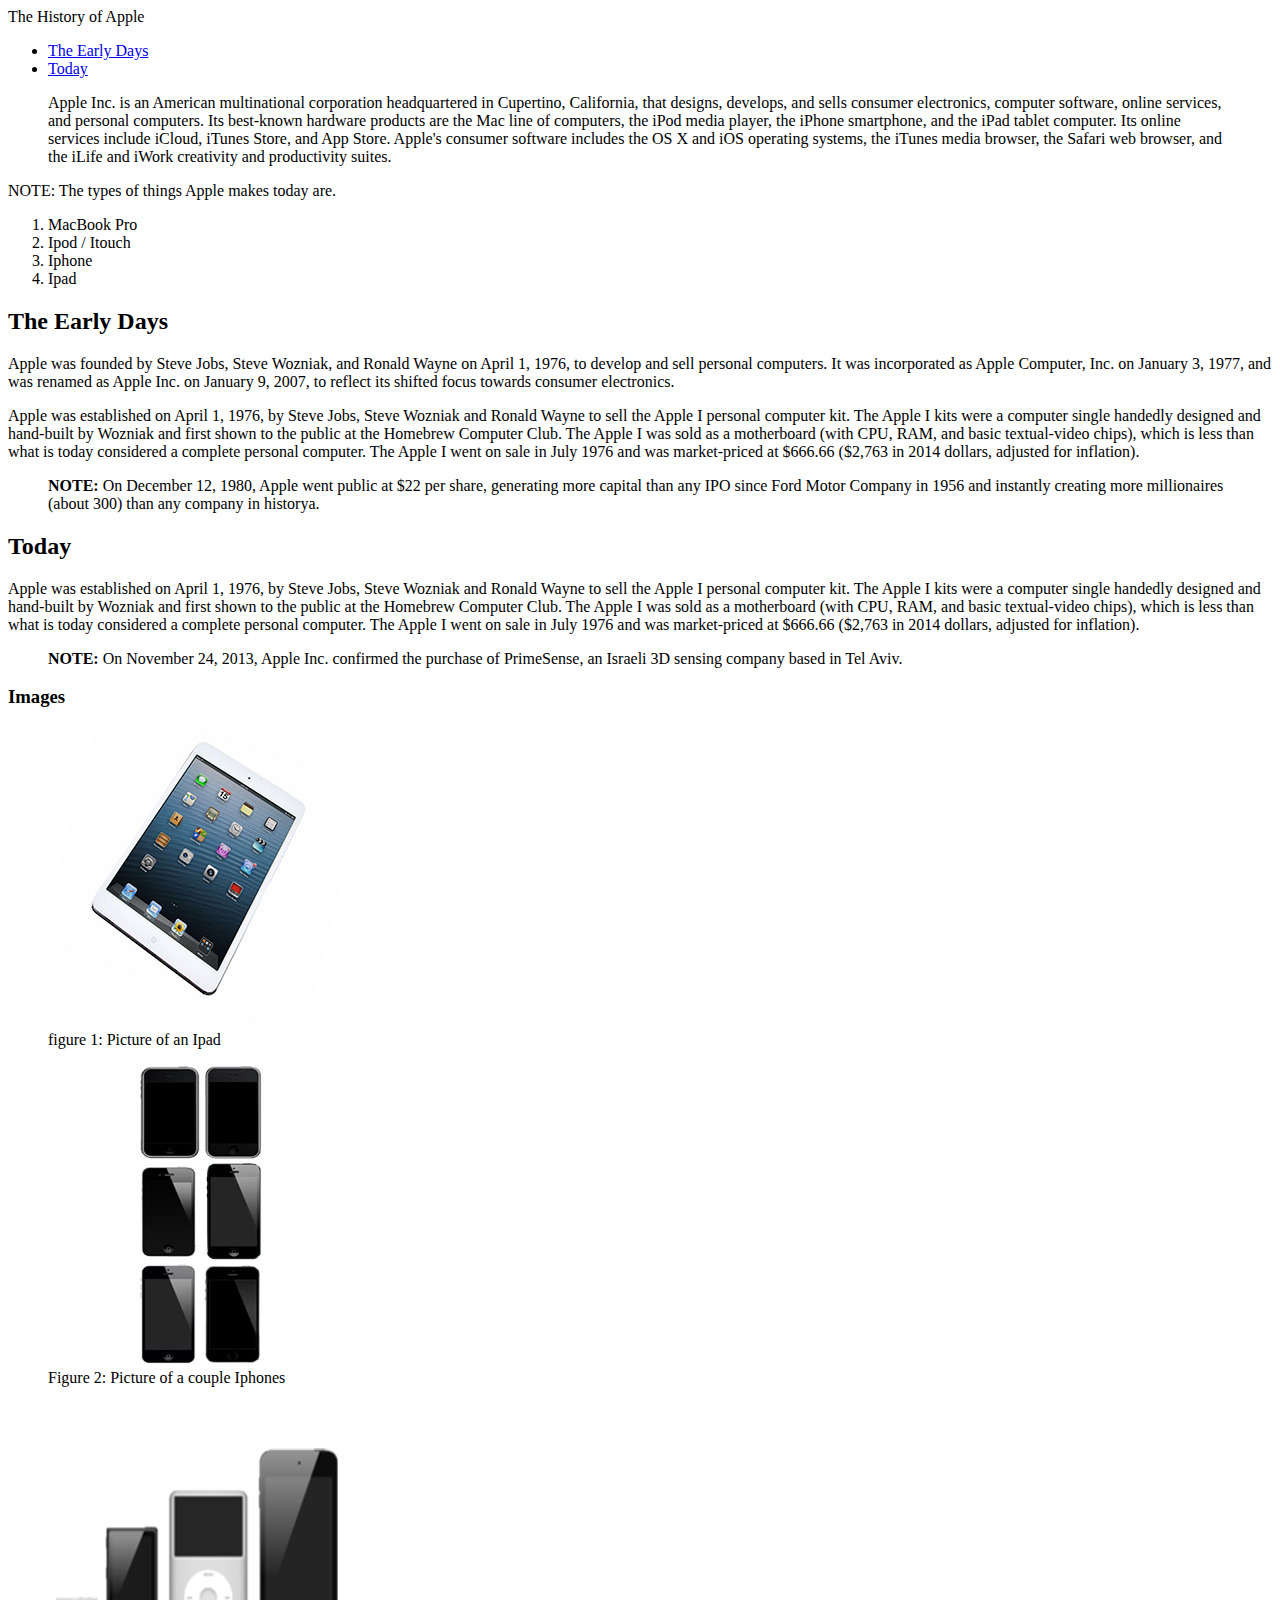
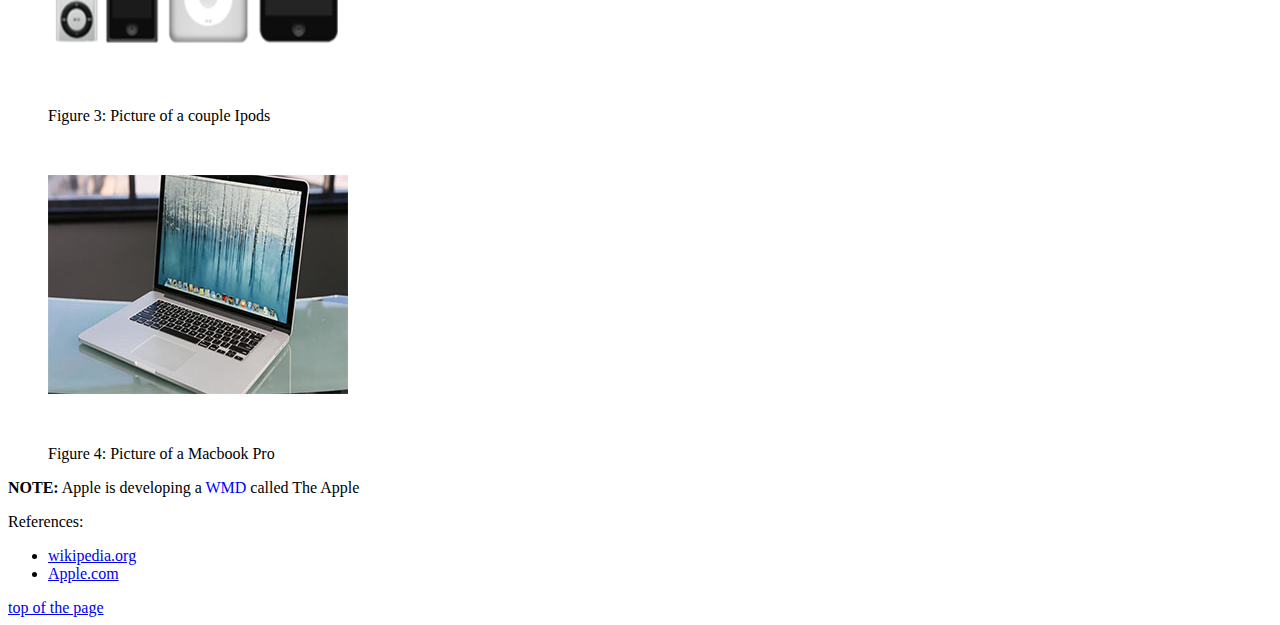
<file: Garza_Alexander_Project_1/Index.html>
<!DOCTYPE html>
	<html lang="en">

	<head>
    <meta charset="UTF-8" /> 
    <title>history of apple</title>
    <link href="css/styles.css
</head>

<body>
	<h1 id="top"> The History of Apple </h1>
	
		<ul>
			<li> <a href="#Early">The Early Days</a> </li>
			<li> <a href="#Today">Today	</a> </li>	 
		</ul>
		
			<blockquote cite= "http://en.wikipedia.org/wiki/Apple_Inc."> Apple Inc. is an American multinational corporation headquartered in Cupertino, California, that designs, develops, and sells consumer electronics, computer software, online services, and personal computers. Its best-known hardware products are the Mac line of computers, the iPod media player, the iPhone smartphone, and the iPad tablet computer. Its online services include iCloud, iTunes Store, and App Store. Apple's consumer software includes the OS X and iOS operating systems, the iTunes media browser, the Safari web browser, and the iLife and iWork creativity and productivity suites.
			</blockquote>
			<p> NOTE: The types of things Apple makes today are. </p>
			
		<ol>
		
			<li id= "macBook"> MacBook Pro </li>
			<li id= "Ipod"> Ipod / Itouch </li>
			<li id= "Iphone"> Iphone </li>
			<li id= "Ipad"> Ipad </li>
			
		</ol>
		
	<h2 id="Early"> The Early Days </h2>

		<p> Apple was founded by Steve Jobs, Steve Wozniak, and Ronald Wayne on April 1, 1976, to develop and sell personal computers. It was incorporated as Apple Computer, Inc. on January 3, 1977, and was renamed as Apple Inc. on January 9, 2007, to reflect its shifted focus towards consumer electronics.</p>
	
		<p> Apple was established on April 1, 1976, by Steve Jobs, Steve Wozniak and Ronald Wayne to sell the Apple I personal computer kit. The Apple I kits were a computer single handedly designed and hand-built by Wozniak and first shown to the public at the Homebrew Computer Club. The Apple I was sold as a motherboard (with CPU, RAM, and basic textual-video chips), which is less than what is today considered a complete personal computer. The Apple I went on sale in July 1976 and was market-priced at $666.66 ($2,763 in 2014 dollars, adjusted for inflation).</p>
	
		<blockquote cite= "http://en.wikipedia.org/wiki/Apple_Inc."><strong>NOTE:</strong> On December 12, 1980, Apple went public at $22 per share, generating more capital than any IPO since Ford Motor Company in 1956 and instantly creating more millionaires (about 300) than any company in historya.</blockquote>
	
	<h2 id="Today" > Today </h2>

		<p> Apple was established on April 1, 1976, by Steve Jobs, Steve Wozniak and Ronald Wayne to sell the Apple I personal computer kit. The Apple I kits were a computer single handedly designed and hand-built by Wozniak and first shown to the public at the Homebrew Computer Club. The Apple I was sold as a motherboard (with CPU, RAM, and basic textual-video chips), which is less than what is today considered a complete personal computer. The Apple I went on sale in July 1976 and was market-priced at $666.66 ($2,763 in 2014 dollars, adjusted for inflation).</p>
		
		<blockquote cite= "http://en.wikipedia.org/wiki/Apple_Inc."> <strong>NOTE:</strong> On November 24, 2013, Apple Inc. confirmed the purchase of PrimeSense, an Israeli 3D sensing company based in Tel Aviv.</blockquote>

	<h3> Images </h3>
	
		<figure>
			<img src="Images/Ipad.jpg" alt="some_text" />
		<figcaption> figure 1: Picture of an Ipad </figcaption>
		</figure>

		<figure>
			<a href= "Images/Iphone.png"> <img src="Images/Iphone.png" alt="some_text" /> </a>
		<figcaption> Figure 2: Picture of a couple Iphones</figcaption>
		</figure>

		<figure>
			<a href="Images/Ipod.png" > <img src="Images/Ipod.png" alt="some_text" /></a>
		<figcaption> Figure 3: Picture of a couple Ipods </figcaption>
		</figure>

		<figure>
			<a href="Images/Macbook.jpg" > <img src="Images/Macbook.jpg" alt="some_text" /></a>
		<figcaption> Figure 4: Picture of a Macbook Pro </figcaption>
		</figure>
		
			<p>
				<strong>NOTE:</strong> Apple is developing a <span style="color:blue;" title="Weapon of mass destruction">WMD</span> called The Apple
			</p>

	<p>References:<p>	
	
		<ul>
			
			<li><a href="http://en.wikipedia.org/wiki/Apple_Inc."><span title= "wikipedia">wikipedia.org</span></a></li>
			<li><a href="http://apple.com"><span title= "Apples main website">Apple.com</span></a></li>
			
			
		</ul>
			<a href="#top">top of the page</a>
</body>	
</html>
</file>
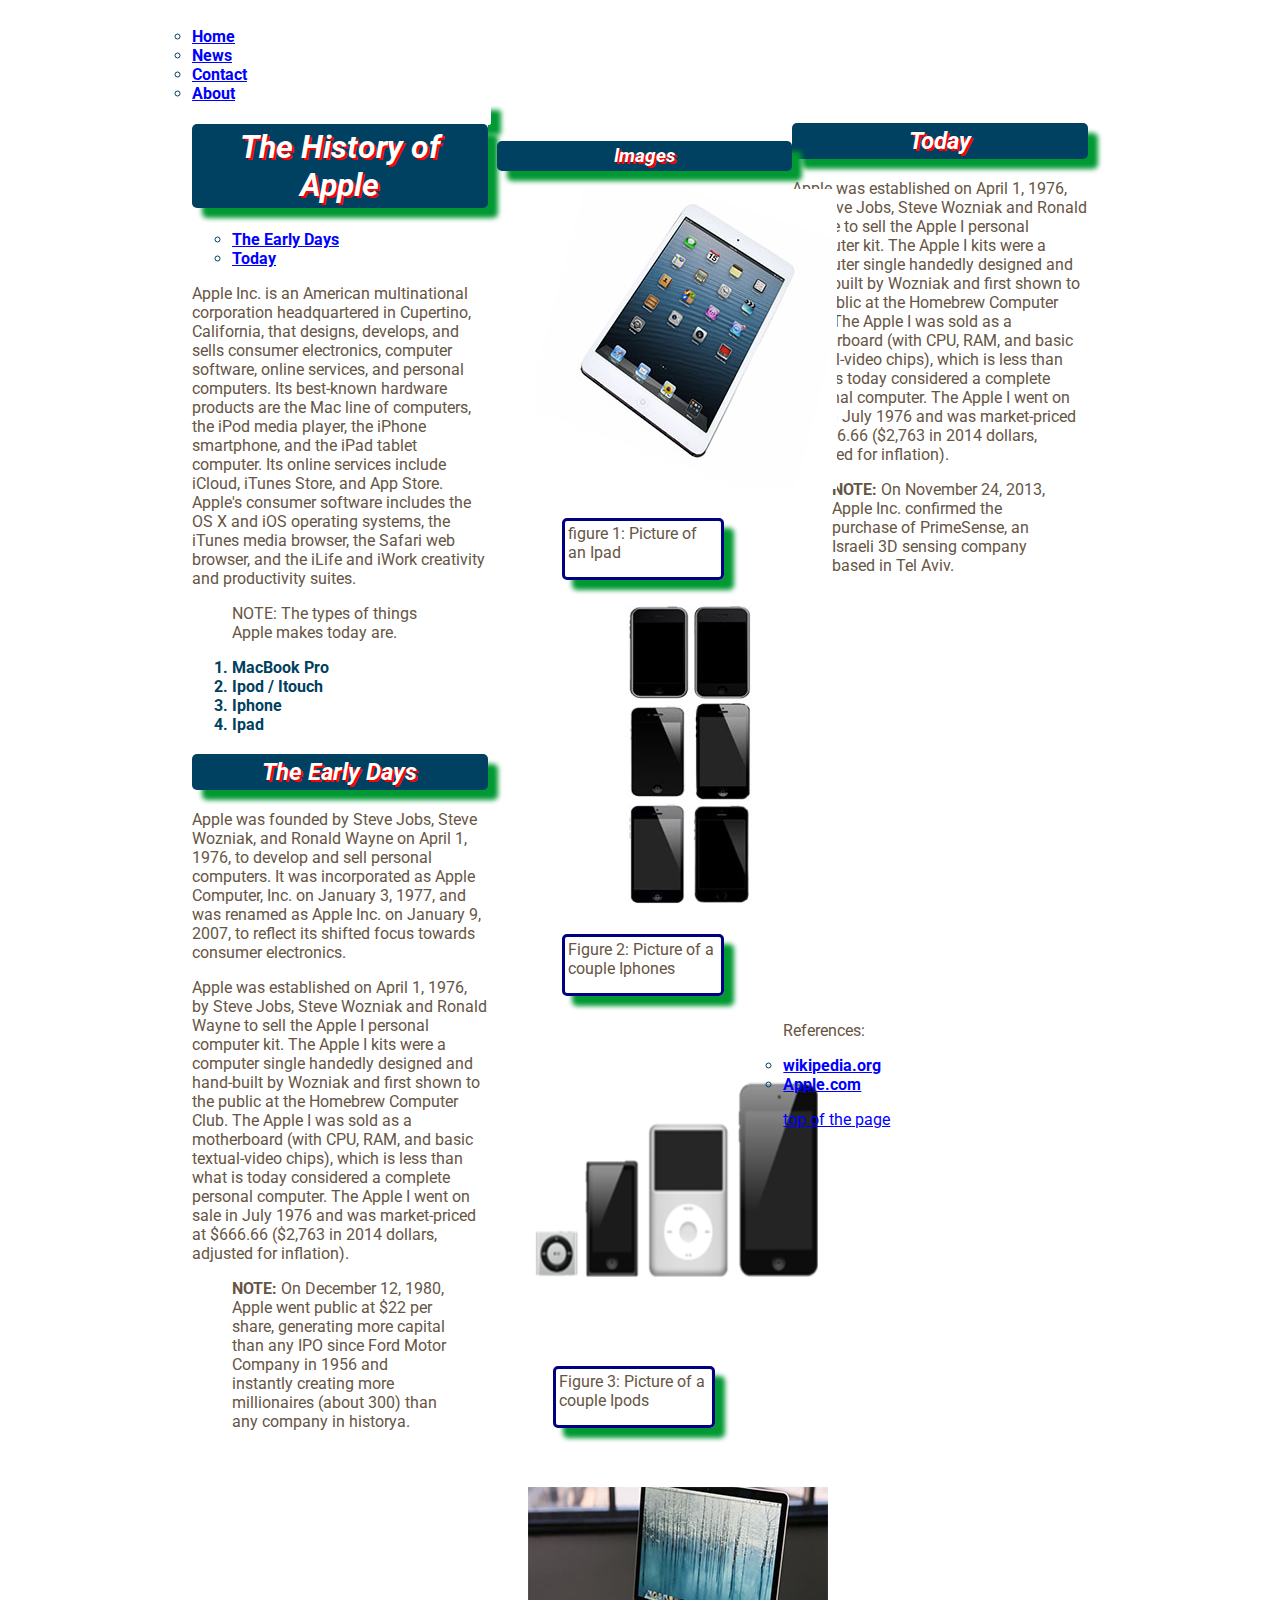
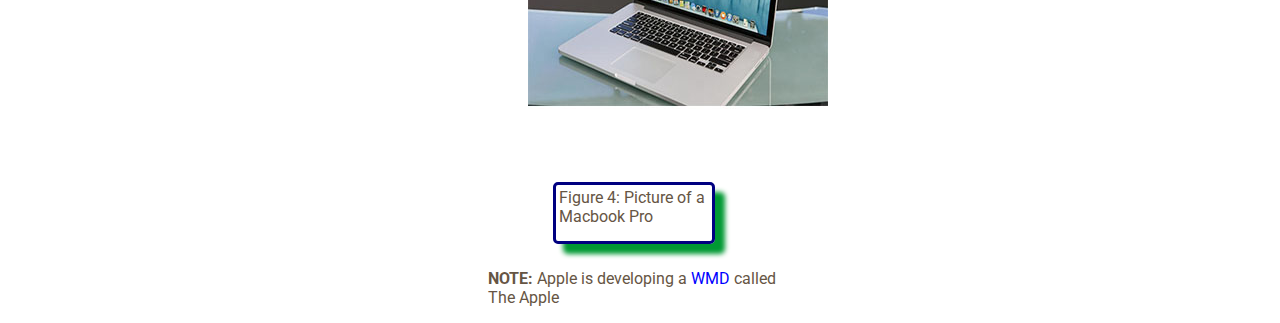
<file: Garza_Alexander_Project_2/Index.html>
<!DOCTYPE html>
	<html lang="en">
<!-- header --> 
	<head>
	
    <meta charset="UTF-8" /> 
    
    <title>history of apple</title>
    
    	<link href='http://fonts.googleapis.com/css?family=Roboto' rel='stylesheet' type='text/css'>
    	<link rel="stylesheet" type="text/css" href="css/styles.css">
    
</head>
<!-- Start of Body --> 
<body>

<ul id="nav1">
  <li > <a href="default.asp">Home</a> </li>
  <li > <a href="news.asp">News</a> </li>
  <li > <a href="contact.asp">Contact</a> </li>
  <li > <a href="about.asp">About</a> </li>
</ul>
<div class="left">
	<h1 id="top"> The History of Apple </h1>
	
	<!--unordered List--> 
		<ul>
			<li> <a href="#Early">The Early Days</a> </li>
			<li> <a href="#Today">Today	</a> </li>	 
		</ul>
		<!--Paragraph of Early days--> 
			 <p class= "para"> Apple Inc. is an American multinational corporation headquartered in Cupertino, California, that designs, develops, and sells consumer electronics, computer software, online services, and personal computers. Its best-known hardware products are the Mac line of computers, the iPod media player, the iPhone smartphone, and the iPad tablet computer. Its online services include iCloud, iTunes Store, and App Store. Apple's consumer software includes the OS X and iOS operating systems, the iTunes media browser, the Safari web browser, and the iLife and iWork creativity and productivity suites.
			</p>
			<blockquote class="para1" cite= "http://en.wikipedia.org/wiki/Apple_Inc."> NOTE: The types of things Apple makes today are. </blockquote>
			<!--Unordered list--> 
		<ol>
		
			<li id= "macBook"> MacBook Pro </li>
			<li id= "Ipod"> Ipod / Itouch </li>
			<li id= "Iphone"> Iphone </li>
			<li id= "Ipad"> Ipad </li>
			
		</ol>
<!-- Header -->

	<h2 id="Early"> The Early Days </h2>
<!-- paragraph --> 
		<p class= "para"> Apple was founded by Steve Jobs, Steve Wozniak, and Ronald Wayne on April 1, 1976, to develop and sell personal computers. It was incorporated as Apple Computer, Inc. on January 3, 1977, and was renamed as Apple Inc. on January 9, 2007, to reflect its shifted focus towards consumer electronics.</p>
<!--Paragraph--> 
		<p class= "para"> Apple was established on April 1, 1976, by Steve Jobs, Steve Wozniak and Ronald Wayne to sell the Apple I personal computer kit. The Apple I kits were a computer single handedly designed and hand-built by Wozniak and first shown to the public at the Homebrew Computer Club. The Apple I was sold as a motherboard (with CPU, RAM, and basic textual-video chips), which is less than what is today considered a complete personal computer. The Apple I went on sale in July 1976 and was market-priced at $666.66 ($2,763 in 2014 dollars, adjusted for inflation).</p>
<!--Quote from listed source--> 
		<blockquote class="para1" cite= "http://en.wikipedia.org/wiki/Apple_Inc."><strong>NOTE:</strong> On December 12, 1980, Apple went public at $22 per share, generating more capital than any IPO since Ford Motor Company in 1956 and instantly creating more millionaires (about 300) than any company in historya.</blockquote>
</div>
<!--Next header--> 
<div class="right">
	<h2 id="Today" > Today </h2>
<!--Paragraph--> 
		<p class= "para"> Apple was established on April 1, 1976, by Steve Jobs, Steve Wozniak and Ronald Wayne to sell the Apple I personal computer kit. The Apple I kits were a computer single handedly designed and hand-built by Wozniak and first shown to the public at the Homebrew Computer Club. The Apple I was sold as a motherboard (with CPU, RAM, and basic textual-video chips), which is less than what is today considered a complete personal computer. The Apple I went on sale in July 1976 and was market-priced at $666.66 ($2,763 in 2014 dollars, adjusted for inflation).</p>

<!--Quote from listed soruce--> 
		<blockquote class="para1" cite= "http://en.wikipedia.org/wiki/Apple_Inc."> <strong>NOTE:</strong> On November 24, 2013, Apple Inc. confirmed the purchase of PrimeSense, an Israeli 3D sensing company based in Tel Aviv.</blockquote>
</div>
<!--Images--> 
<div class="right">
	<h3> Images </h3>
	
		<figure>
			<a class="picture" href= "Images/Ipad.jpg" > <img src="Images/Ipad.jpg" alt="some_text" /> </a>		
		<figcaption> figure 1: Picture of an Ipad </figcaption>
		</figure>

		<figure>
			<a class="picture" href= "Images/Iphone.png"> <img src="Images/Iphone.png" alt="some_text" /> </a>
		<figcaption> Figure 2: Picture of a couple Iphones</figcaption>
		</figure>
</div>
<div class="left">
		<figure>
			<a class="picture" href="Images/Ipod.png" > <img src="Images/Ipod.png" alt="some_text" /></a>
		<figcaption> Figure 3: Picture of a couple Ipods </figcaption>
		</figure>

		<figure>
			<a class="picture" href="Images/Macbook.jpg" > <img src="Images/Macbook.jpg" alt="some_text" /></a>
		<figcaption> Figure 4: Picture of a Macbook Pro </figcaption>
		</figure>

			<p class="para1">
				<strong>NOTE:</strong> Apple is developing a <span style="color:blue;" title="Weapon of mass destruction">WMD</span> called The Apple
			</p>
</div>
<!--Reference links--> 
	<p>References:<p>	
	
		<ul>
			
			<li><a href="http://en.wikipedia.org/wiki/Apple_Inc."><span title= "wikipedia">wikipedia.org</span></a></li>
			<li><a href="http://apple.com"><span title= "Apples main website">Apple.com</span></a></li>
			
			
		</ul>
<!--Brings user back to the top of the page--> 
			<a href="#top">top of the page</a>

</body>	
</html>
</file>
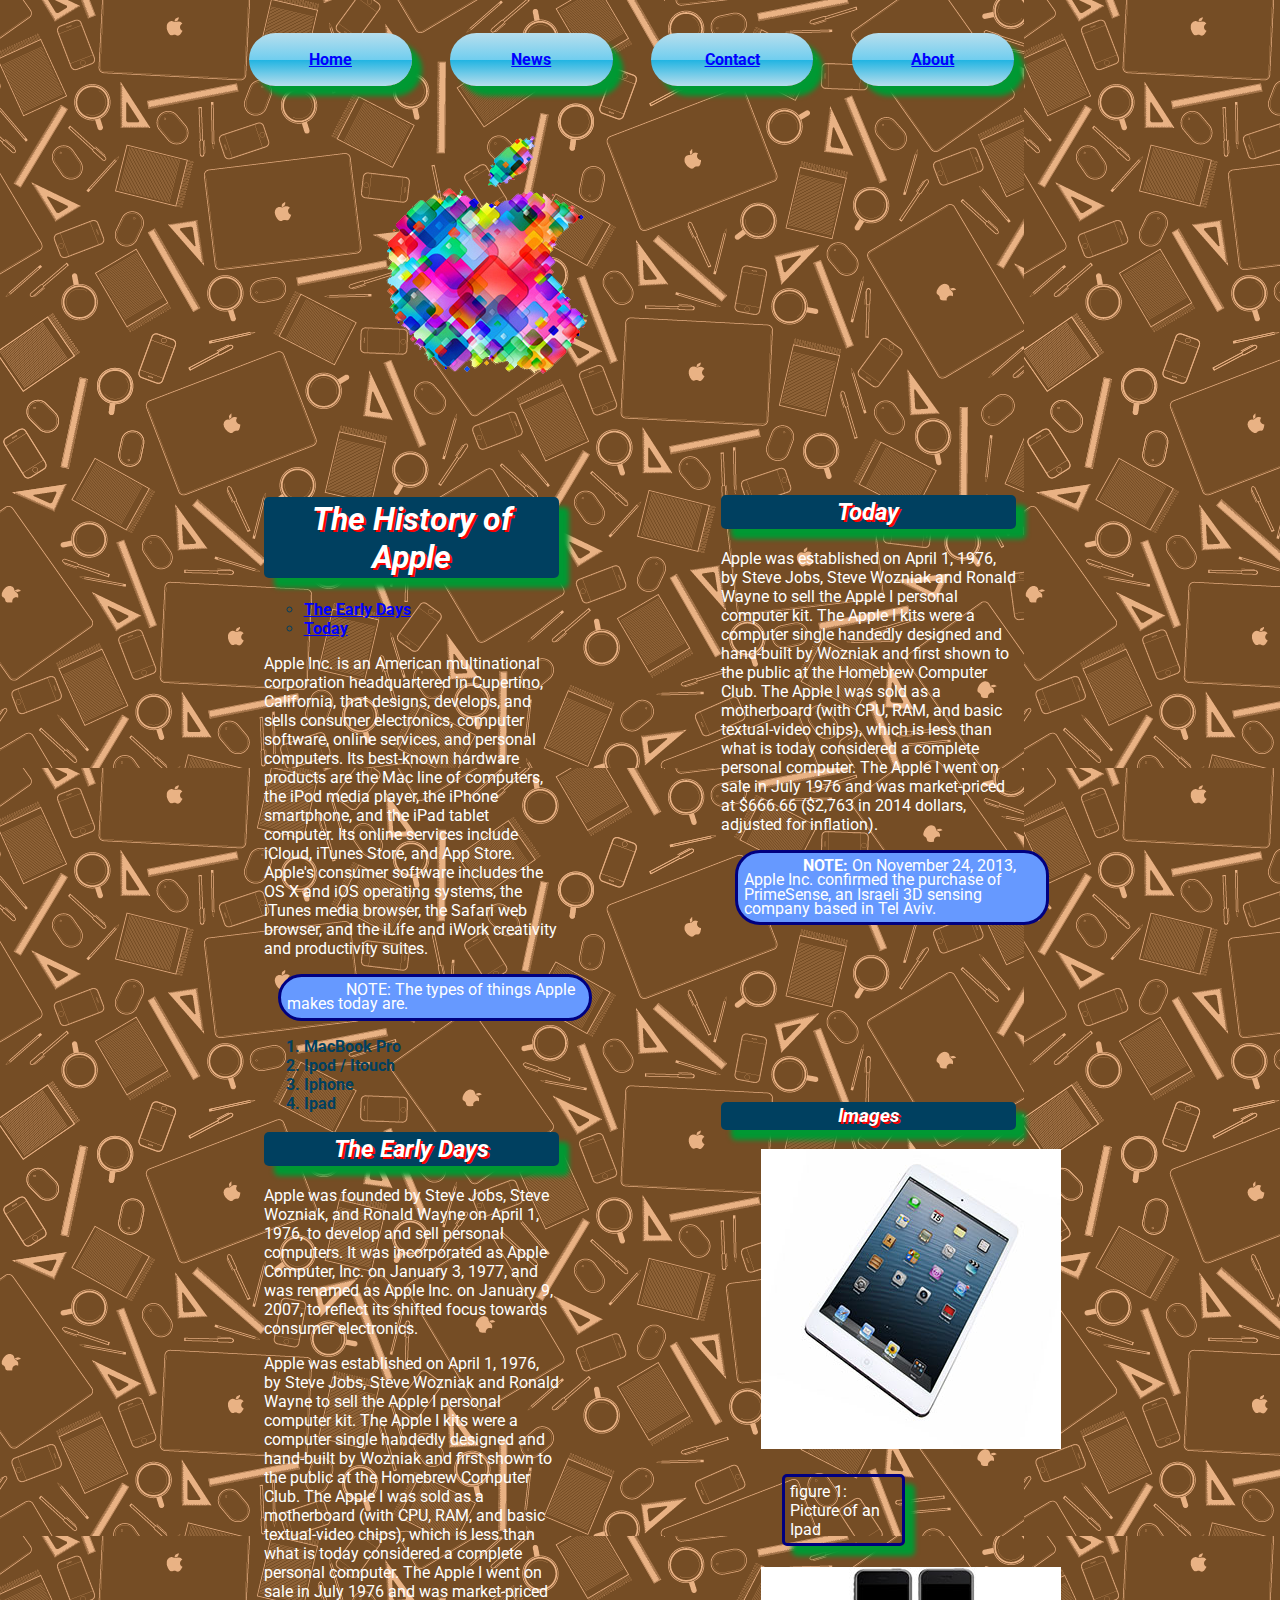
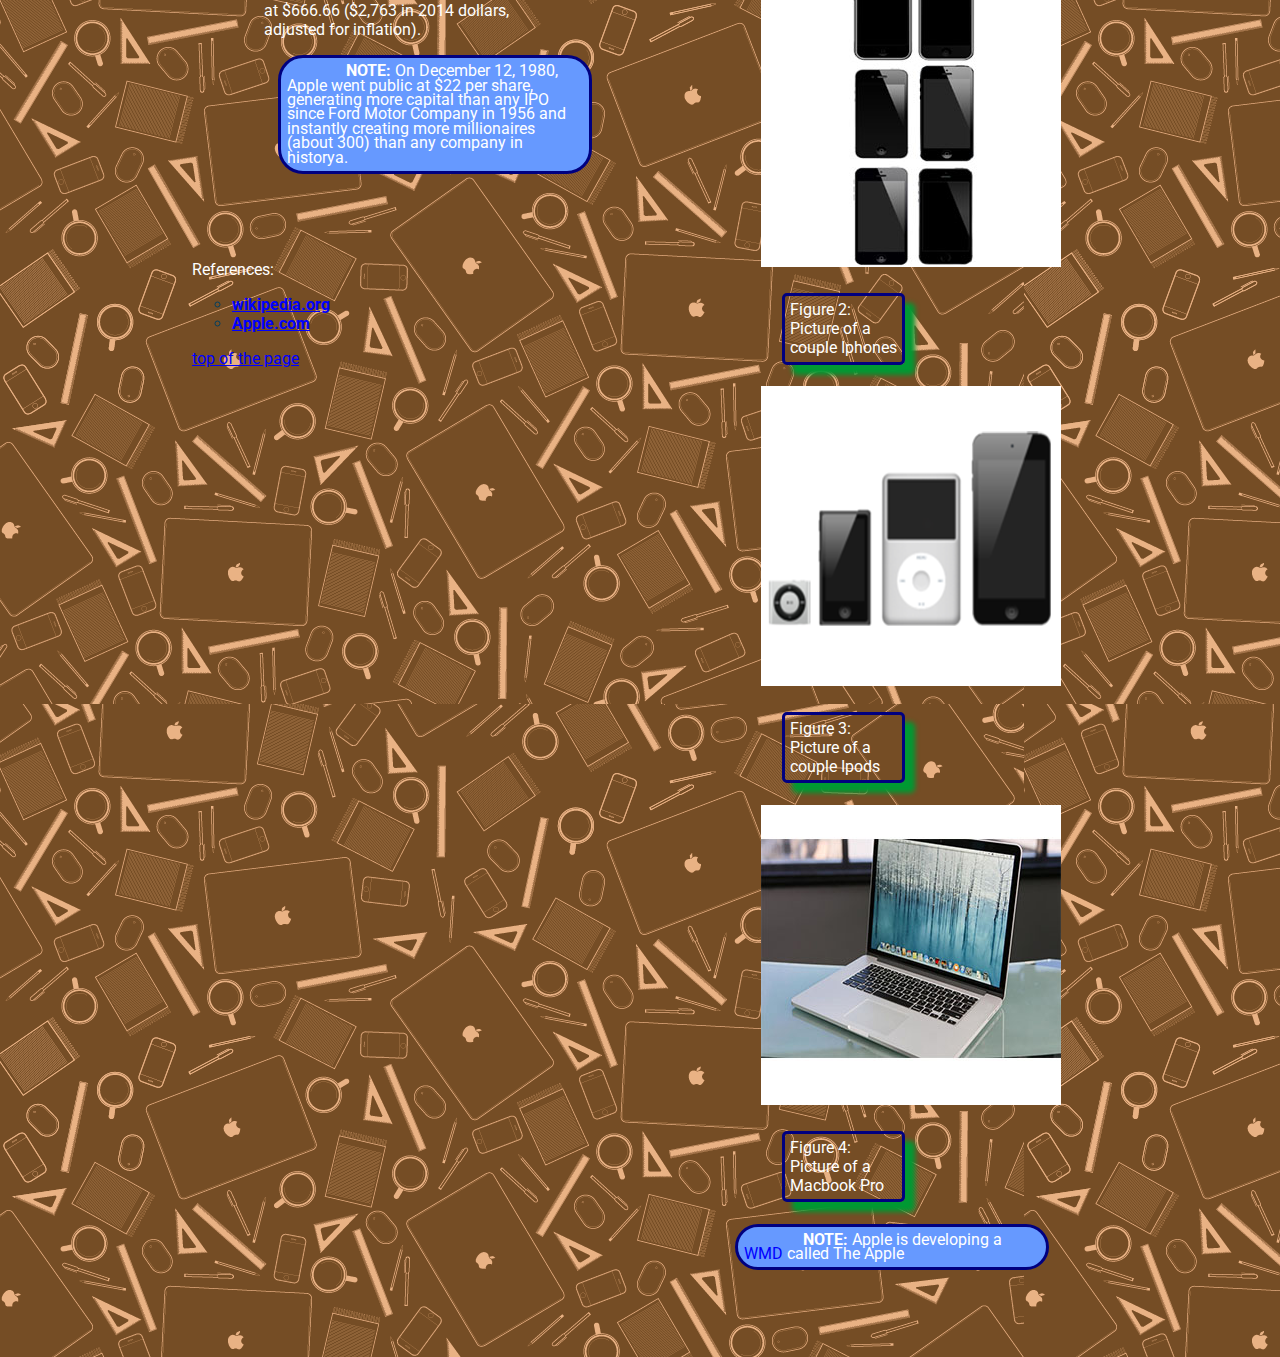
<file: Garza_Alexander_Project_3/Index.html>
<!DOCTYPE html>
<html lang="en">
<!-- header -->


<header>
<head class="header">
	
    <meta charset="UTF-8"/>

    <title>history of apple</title>

    <link href='http://fonts.googleapis.com/css?family=Roboto' rel='stylesheet' type='text/css'>
    <link rel="stylesheet" type="text/css" href="css/styles.css">

</head>
</header>

<!-- Start of Body -->
<body>

<ul class="nav">
    <li class="nav1"><a href="Index.html">Home</a></li>
    <li class="nav1"><a href="news.asp">News</a></li>
    <li class="nav1"><a href="contact.asp">Contact</a></li>
    <li class="nav1"><a href="about.asp">About</a></li>
</ul>
    <div class="header">
             <img src="Images/Apple.png" alt="logo" />
    </div> 
<div class="left">


    <h1 id="top"> The History of Apple </h1>

    <!--unordered List-->
    <ul>
        <li><a href="#Early">The Early Days</a></li>
        <li><a href="#Today">Today </a></li>
    </ul>
    <!--Paragraph of Early days-->
    <p class="para"> Apple Inc. is an American multinational corporation headquartered in Cupertino, California, that
        designs, develops, and sells consumer electronics, computer software, online services, and personal computers.
        Its best-known hardware products are the Mac line of computers, the iPod media player, the iPhone smartphone,
        and the iPad tablet computer. Its online services include iCloud, iTunes Store, and App Store. Apple's consumer
        software includes the OS X and iOS operating systems, the iTunes media browser, the Safari web browser, and the
        iLife and iWork creativity and productivity suites.
    </p>
    <blockquote class="para1" cite="http://en.wikipedia.org/wiki/Apple_Inc."> NOTE: The types of things Apple makes today
        are.
    </blockquote>
    <!--Unordered list-->
    <ol>

        <li id="macBook"> MacBook Pro</li>
        <li id="Ipod"> Ipod / Itouch</li>
        <li id="Iphone"> Iphone</li>
        <li id="Ipad"> Ipad</li>

    </ol>
    <!-- Header -->

    <h2 id="Early"> The Early Days </h2>
    <!-- paragraph -->
    <p class="para"> Apple was founded by Steve Jobs, Steve Wozniak, and Ronald Wayne on April 1, 1976, to develop and sell
        personal computers. It was incorporated as Apple Computer, Inc. on January 3, 1977, and was renamed as Apple
        Inc. on January 9, 2007, to reflect its shifted focus towards consumer electronics.</p>
    <!--Paragraph-->
    <p class="para"> Apple was established on April 1, 1976, by Steve Jobs, Steve Wozniak and Ronald Wayne to sell the
        Apple I personal computer kit. The Apple I kits were a computer single handedly designed and hand-built by
        Wozniak and first shown to the public at the Homebrew Computer Club. The Apple I was sold as a motherboard (with
        CPU, RAM, and basic textual-video chips), which is less than what is today considered a complete personal
        computer. The Apple I went on sale in July 1976 and was market-priced at $666.66 ($2,763 in 2014 dollars,
        adjusted for inflation).</p>
    <!--Quote from listed source-->
    <blockquote class="para1" cite="http://en.wikipedia.org/wiki/Apple_Inc."><strong>NOTE:</strong> On December 12, 1980,
        Apple went public at $22 per share, generating more capital than any IPO since Ford Motor Company in 1956 and
        instantly creating more millionaires (about 300) than any company in historya.
    </blockquote>
</div>
<!--Next header-->
<div class="right">
    <h2 id="Today"> Today </h2>
    <!--Paragraph-->
    <p class="para"> Apple was established on April 1, 1976, by Steve Jobs, Steve Wozniak and Ronald Wayne to sell the
        Apple I personal computer kit. The Apple I kits were a computer single handedly designed and hand-built by
        Wozniak and first shown to the public at the Homebrew Computer Club. The Apple I was sold as a motherboard (with
        CPU, RAM, and basic textual-video chips), which is less than what is today considered a complete personal
        computer. The Apple I went on sale in July 1976 and was market-priced at $666.66 ($2,763 in 2014 dollars,
        adjusted for inflation).</p>

    <!--Quote from listed soruce-->
    <blockquote class="para1" cite="http://en.wikipedia.org/wiki/Apple_Inc."><strong>NOTE:</strong> On November 24, 2013,
        Apple Inc. confirmed the purchase of PrimeSense, an Israeli 3D sensing company based in Tel Aviv.
    </blockquote>
</div>
<!--Images-->
<div class="right">
    <h3> Images </h3>

    <figure>
        <a class="picture" href="Images/Ipad.jpg"> <img src="Images/Ipad.jpg" alt="some_text"/> </a>
        <figcaption> figure 1: Picture of an Ipad</figcaption>
    </figure>

    <figure>
        <a class="picture" href="Images/Iphone.png"> <img src="Images/Iphone.png" alt="some_text"/> </a>
        <figcaption> Figure 2: Picture of a couple Iphones</figcaption>
    </figure>
    <figure>
        <a class="picture" href="Images/Ipod.png"> <img src="Images/Ipod.png" alt="some_text"/></a>
        <figcaption> Figure 3: Picture of a couple Ipods</figcaption>
    </figure>

    <figure>
        <a class="picture" href="Images/Macbook.jpg"> <img src="Images/Macbook.jpg" alt="some_text"/></a>
        <figcaption> Figure 4: Picture of a Macbook Pro</figcaption>
    </figure>

    <p class="para1">
        <strong>NOTE:</strong> Apple is developing a <span style="color:blue;"
                                                           title="Weapon of mass destruction">WMD</span> called The
        Apple
    </p>
</div>
<!--Reference links-->
<div class="ref">
    <p>References:

    <p>

    <ul>

        <li><a href="http://en.wikipedia.org/wiki/Apple_Inc."><span title="wikipedia">wikipedia.org</span></a></li>
        <li><a href="http://apple.com"><span title="Apples main website">Apple.com</span></a></li>


    </ul>
</div>
<!--Brings user back to the top of the page-->
<a href="top">top of the page</a>


</body>
</html>
</file>
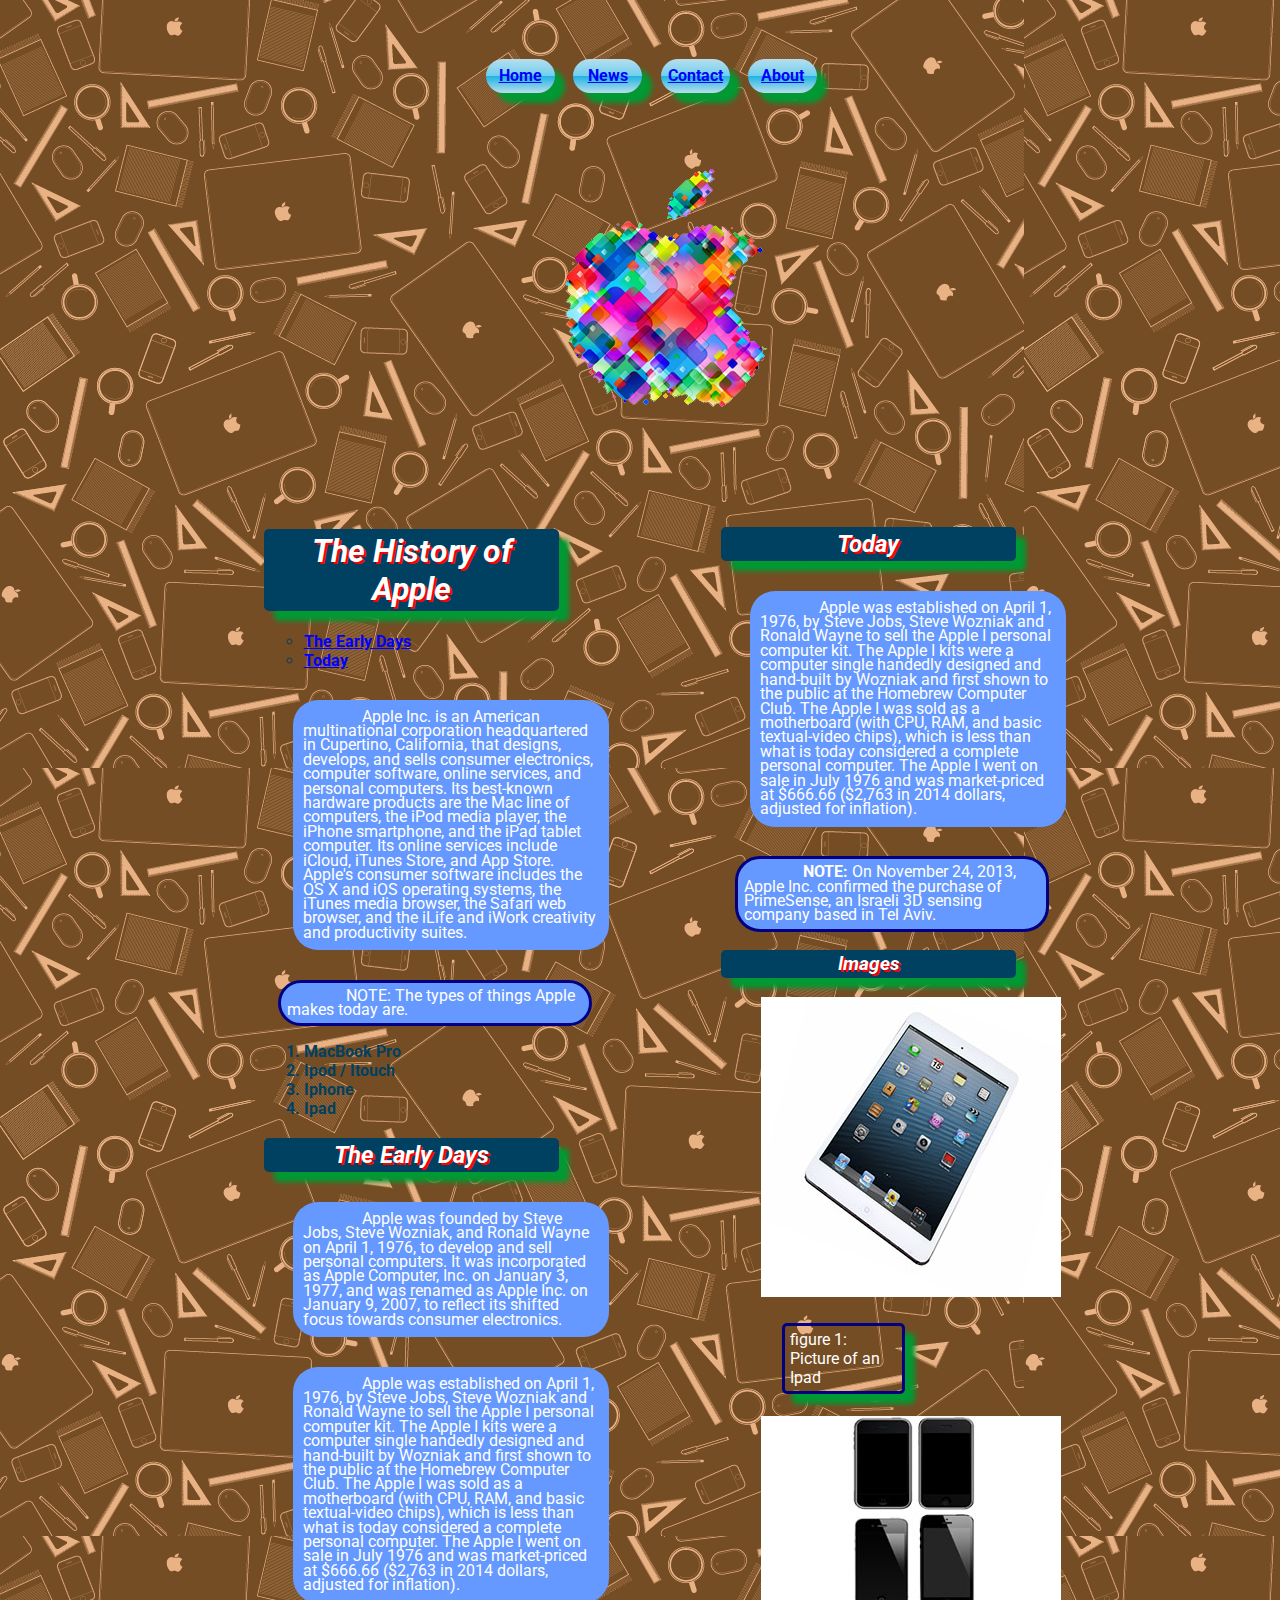
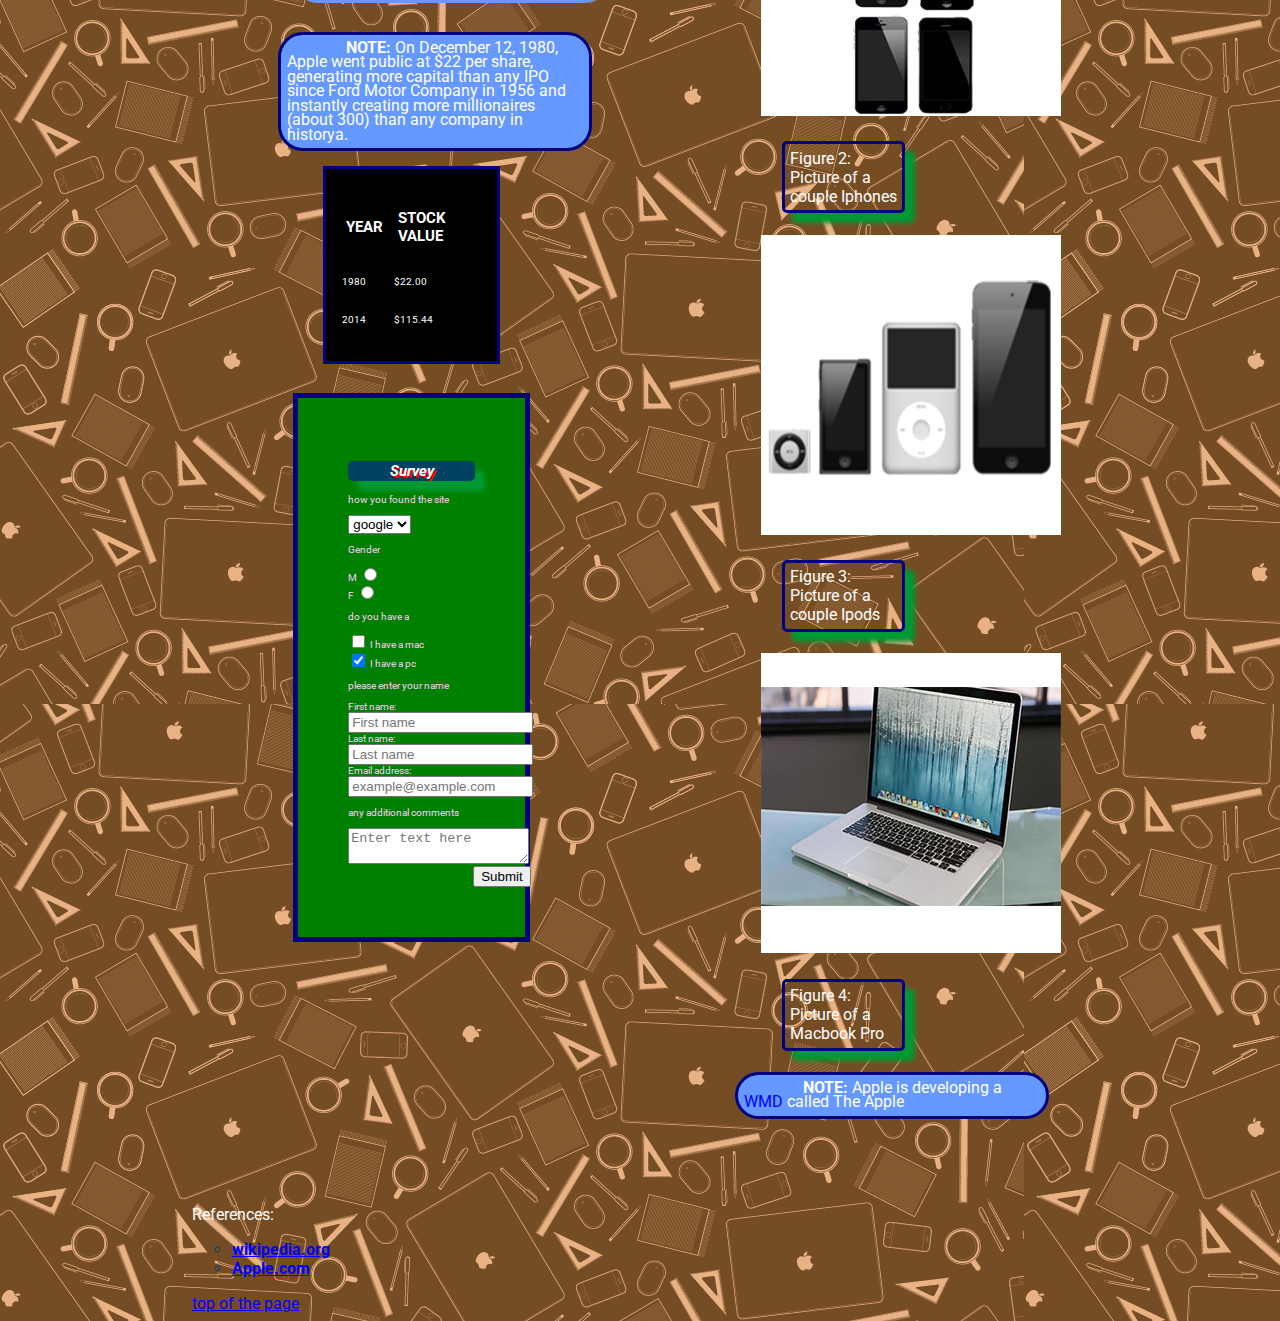
<file: Garza_Alexander_Project_4/Index.html>
<!DOCTYPE html>
<html lang="en">
<!-- header -->


<head class="header">
	
    <meta charset="UTF-8"/>

    <title>history of apple</title>

    <link href='http://fonts.googleapis.com/css?family=Roboto' rel='stylesheet' type='text/css'>
    <link rel="stylesheet" type="text/css" href="css/styles.css">

</head>

<!-- Start of Body -->
<body>

<nav id="top">
<ul class="nav">
    <li class="nav1"><a href="Index.html">Home</a></li>
    <li class="nav1"><a href="news.asp">News</a></li>
    <li class="nav1"><a href="contact.asp">Contact</a></li>
    <li class="nav1"><a href="about.asp">About</a></li>
</ul>
</nav>
    <header>
             <img src="Images/Apple.png" alt="logo" />
    </header> 
<section>


    <h1> The History of Apple </h1>

    <!--unordered List-->
    <ul>
        <li><a href="#Early">The Early Days</a></li>
        <li><a href="#Today">Today </a></li>
    </ul>
    <!--Paragraph of Early days-->
    <p class="para"> Apple Inc. is an American multinational corporation headquartered in Cupertino, California, that
        designs, develops, and sells consumer electronics, computer software, online services, and personal computers.
        Its best-known hardware products are the Mac line of computers, the iPod media player, the iPhone smartphone,
        and the iPad tablet computer. Its online services include iCloud, iTunes Store, and App Store. Apple's consumer
        software includes the OS X and iOS operating systems, the iTunes media browser, the Safari web browser, and the
        iLife and iWork creativity and productivity suites.
    </p>
<aside>
    <blockquote class="para1" cite="http://en.wikipedia.org/wiki/Apple_Inc."> NOTE: The types of things Apple makes today
        are.
    </blockquote>
</aside>
    <!--Unordered list-->
    <ol>

        <li id="macBook"> MacBook Pro</li>
        <li id="Ipod"> Ipod / Itouch</li>
        <li id="Iphone"> Iphone</li>
        <li id="Ipad"> Ipad</li>

    </ol>
    <!-- Header -->

    <h2 id="Early"> The Early Days </h2>
    <!-- paragraph -->
    <p class="para"> Apple was founded by Steve Jobs, Steve Wozniak, and Ronald Wayne on April 1, 1976, to develop and sell
        personal computers. It was incorporated as Apple Computer, Inc. on January 3, 1977, and was renamed as Apple
        Inc. on January 9, 2007, to reflect its shifted focus towards consumer electronics.</p>
    <!--Paragraph-->
    <p class="para"> Apple was established on April 1, 1976, by Steve Jobs, Steve Wozniak and Ronald Wayne to sell the
        Apple I personal computer kit. The Apple I kits were a computer single handedly designed and hand-built by
        Wozniak and first shown to the public at the Homebrew Computer Club. The Apple I was sold as a motherboard (with
        CPU, RAM, and basic textual-video chips), which is less than what is today considered a complete personal
        computer. The Apple I went on sale in July 1976 and was market-priced at $666.66 ($2,763 in 2014 dollars,
        adjusted for inflation).</p>
    <!--Quote from listed source-->
<aside>
    <blockquote class="para1" cite="http://en.wikipedia.org/wiki/Apple_Inc."><strong>NOTE:</strong> On December 12, 1980, Apple went public at $22 per share, generating more capital than any IPO since Ford Motor Company in 1956 and instantly creating more millionaires (about 300) than any company in historya.
    </blockquote>
</aside>

<table>
	<tr>
		<th scope="col">Year</th>
		<th scope="col">Stock Value</th>
	<tr class="old">
		<td>1980</td>
		<td>$22.00</td>
	</tr>
	<tr class="new">
		<td>2014</td>
		<td>$115.44</td>
	</tr>
</table>
<!-- form -->
<form action="index.html">

<h2> Survey </h2>

<p> how you found the site </p>
	<select name="how you found the site">
		<option value="volvo">google</option>
		<option value="saab">bing</option>
		<option value="fiat">aol</option>
		<option value="audi">yahoo</option>
	</select>
<p> Gender </p>
	<label for="male">M</label>
		<input type="radio" name="sex" id="male" value="male"  required="required"><br>
	<label for="female">F</label>
		<input type="radio" name="sex" id="female" value="female"  required="required"><br>
<p> do you have a </p>
	<input type="checkbox" name="OS" value="mac"> I have a mac<br>
	<input type="checkbox" name="OS" value="pc" checked="checked"> I have a pc<br>
	

<p> please enter your name </p>
	First name: <input class="text" type="text" name="fname" placeholder="First name"><br>
	Last name: <input class="text" type="text" name="lname" placeholder="Last name"><br>
	Email address: <input class="text" type="Email" name="email" placeholder="example@example.com"><br>
	
<p> any additional comments </p>
	<textarea name="comment" placeholder="Enter text here"></textarea>

	
	<input class="submit" type="submit" value="Submit">
  
</form>

</section>
<!--Next header-->
<article>
    <h2 id="Today"> Today </h2>
    <!--Paragraph-->
    <p class="para"> Apple was established on April 1, 1976, by Steve Jobs, Steve Wozniak and Ronald Wayne to sell the
        Apple I personal computer kit. The Apple I kits were a computer single handedly designed and hand-built by
        Wozniak and first shown to the public at the Homebrew Computer Club. The Apple I was sold as a motherboard (with
        CPU, RAM, and basic textual-video chips), which is less than what is today considered a complete personal
        computer. The Apple I went on sale in July 1976 and was market-priced at $666.66 ($2,763 in 2014 dollars,
        adjusted for inflation).</p>

    <!--Quote from listed soruce-->
    
<aside>
    <blockquote class="para1" cite="http://en.wikipedia.org/wiki/Apple_Inc."><strong>NOTE:</strong> On November 24, 2013,
        Apple Inc. confirmed the purchase of PrimeSense, an Israeli 3D sensing company based in Tel Aviv.
    </blockquote>
</aside>

<!--Images-->
    <h3> Images </h3>

    <figure>
        <a class="picture" href="Images/Ipad.jpg"> <img src="Images/Ipad.jpg" alt="some_text"/> </a>
        <figcaption> figure 1: Picture of an Ipad</figcaption>
    </figure>

    <figure>
        <a class="picture" href="Images/Iphone.png"> <img src="Images/Iphone.png" alt="some_text"/> </a>
        <figcaption> Figure 2: Picture of a couple Iphones</figcaption>
    </figure>
    <figure>
        <a class="picture" href="Images/Ipod.png"> <img src="Images/Ipod.png" alt="some_text"/></a>
        <figcaption> Figure 3: Picture of a couple Ipods</figcaption>
    </figure>

    <figure>
        <a class="picture" href="Images/Macbook.jpg"> <img src="Images/Macbook.jpg" alt="some_text"/></a>
        <figcaption> Figure 4: Picture of a Macbook Pro</figcaption>
    </figure>

<aside>
    <p class="para1">
        <strong>NOTE:</strong> Apple is developing a <span style="color:blue;" title="Weapon of mass destruction">WMD</span> called The Apple </p>
</aside>
</article>
<!--Reference links-->
<footer>
    <p>References:

    <p>

    <ul>

        <li><a href="http://en.wikipedia.org/wiki/Apple_Inc."><span title="wikipedia">wikipedia.org</span></a></li>
        <li><a href="http://apple.com"><span title="Apples main website">Apple.com</span></a></li>


    </ul>
<!--Brings user back to the top of the page-->
	<a href="#top">top of the page</a>
</footer>

</body>
</html>
</file>
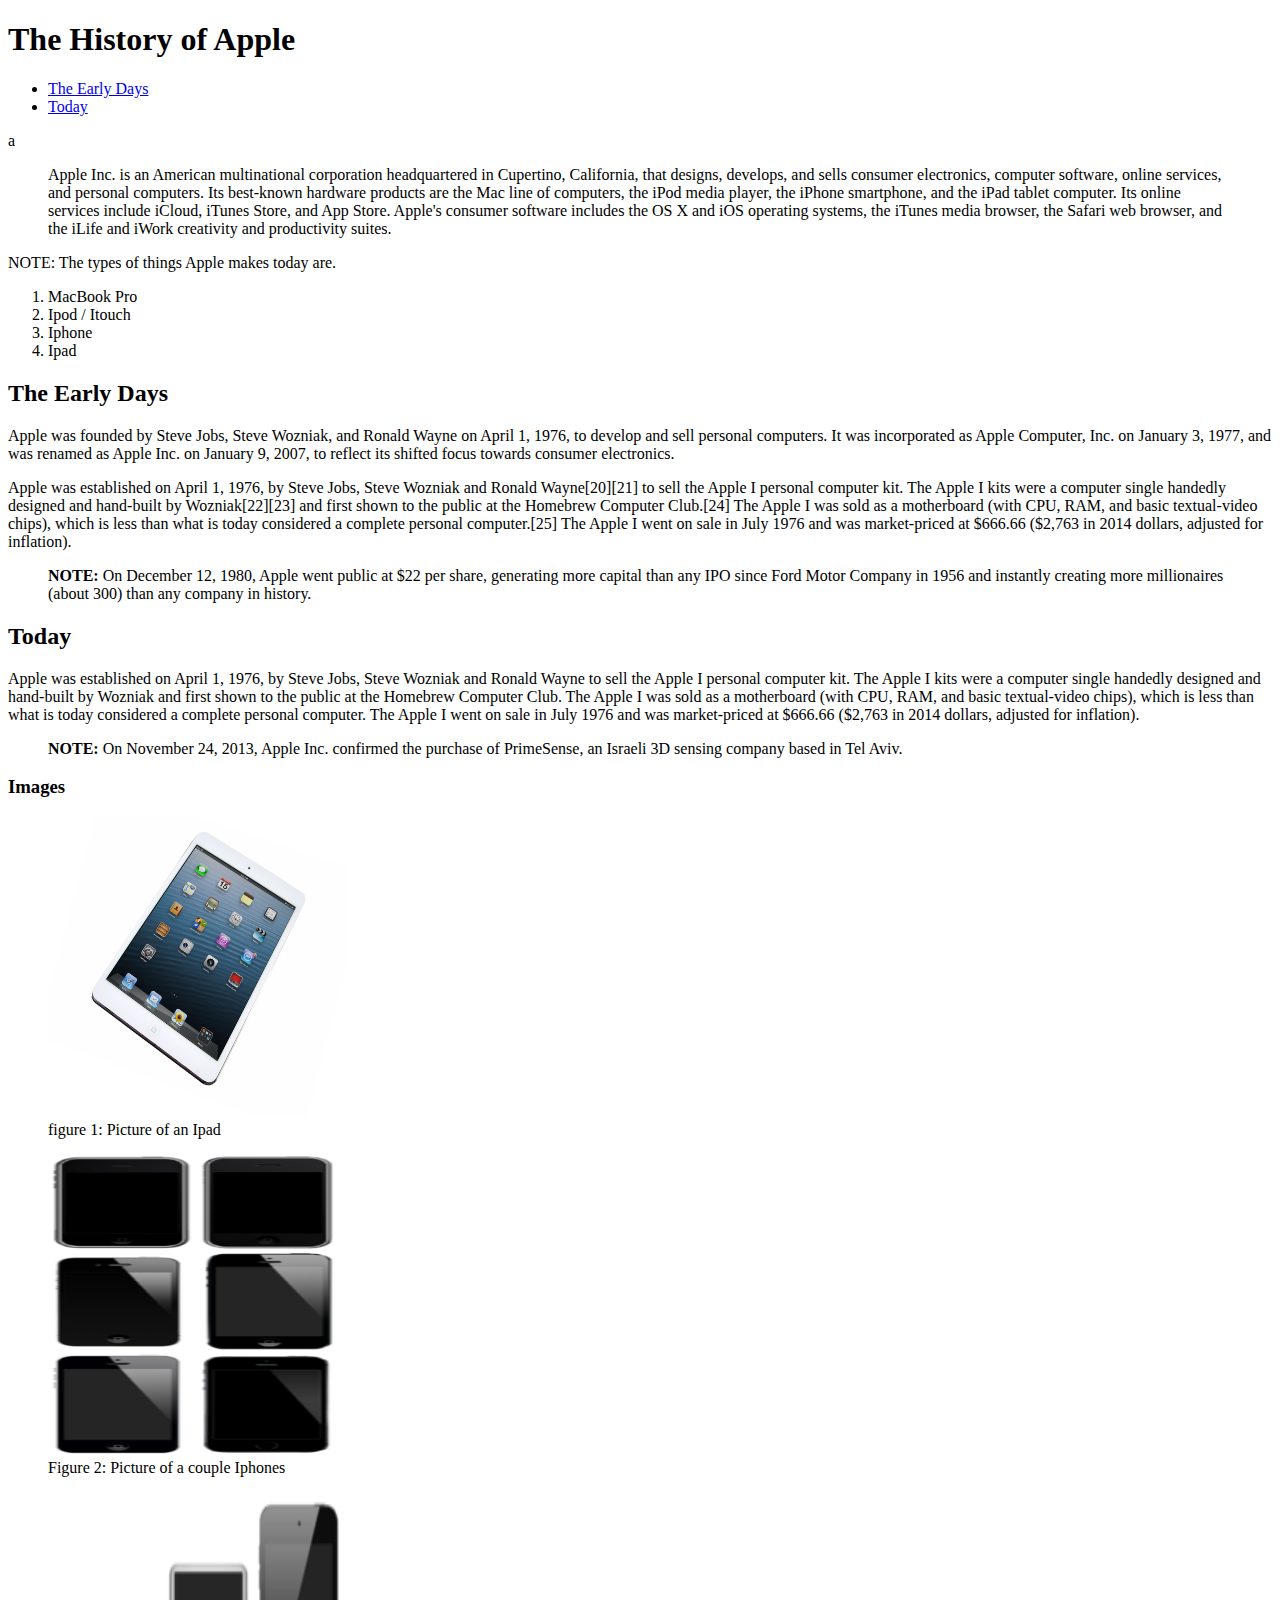
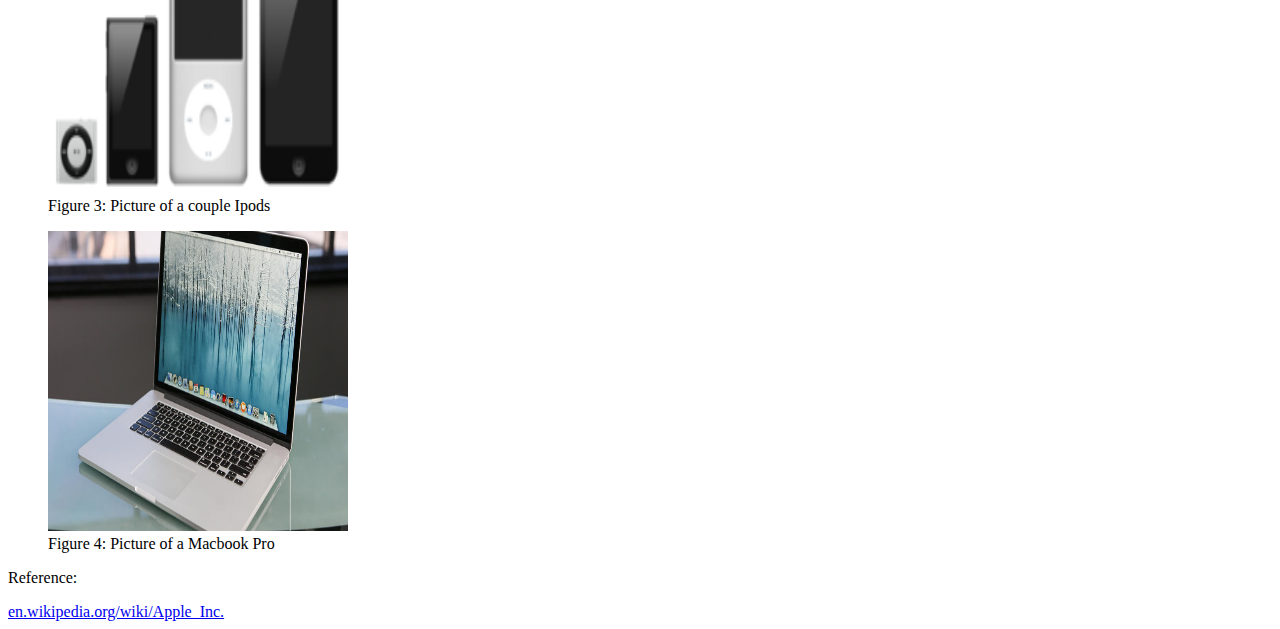
<file: Project 1/Index.html>
<!DOCTYPE html>
<html lang="en">
<head>
    <meta charset="UTF-8" /> 
    <title>history of apple</title>
</head>
<body>
	<h1> The History of Apple </h1>
	<ul>
		<li> <a href="#Early">The Early Days</a> </li>
		<li> <a href="#Today">Today	</a> </li>	 
	</ul>a
	<blockquote cite= "http://en.wikipedia.org/wiki/Apple_Inc."> Apple Inc. is an American multinational corporation headquartered in Cupertino, California, that designs, develops, and sells consumer electronics, computer software, online services, and personal computers. Its best-known hardware products are the Mac line of computers, the iPod media player, the iPhone smartphone, and the iPad tablet computer. Its online services include iCloud, iTunes Store, and App Store. Apple's consumer software includes the OS X and iOS operating systems, the iTunes media browser, the Safari web browser, and the iLife and iWork creativity and productivity suites.
	</blockquote>
	<p> NOTE: The types of things Apple makes today are. </p>
	<ol>
		<li id= "macBook"> MacBook Pro </li>
		<li id= "Ipod"> Ipod / Itouch </li>
		<li id= "Iphone"> Iphone </li>
		<li id= "Ipad"> Ipad </li>
	</ol>
	<h2 id="Early"> The Early Days </h2>
	<p> Apple was founded by Steve Jobs, Steve Wozniak, and Ronald Wayne on April 1, 1976, to develop and sell personal computers. It was incorporated as Apple Computer, Inc. on January 3, 1977, and was renamed as Apple Inc. on January 9, 2007, to reflect its shifted focus towards consumer electronics.</p>
	
	<p> Apple was established on April 1, 1976, by Steve Jobs, Steve Wozniak and Ronald Wayne[20][21] to sell the Apple I personal computer kit. The Apple I kits were a computer single handedly designed and hand-built by Wozniak[22][23] and first shown to the public at the Homebrew Computer Club.[24] The Apple I was sold as a motherboard (with CPU, RAM, and basic textual-video chips), which is less than what is today considered a complete personal computer.[25] The Apple I went on sale in July 1976 and was market-priced at $666.66 ($2,763 in 2014 dollars, adjusted for inflation).</p>
	
	<blockquote cite= "http://en.wikipedia.org/wiki/Apple_Inc."><strong>NOTE:</strong> On December 12, 1980, Apple went public at $22 per share, generating more capital than any IPO since Ford Motor Company in 1956 and instantly creating more millionaires (about 300) than any company in history.</blockquote>
	
	<h2 id="Today" > Today </h2>

<p> Apple was established on April 1, 1976, by Steve Jobs, Steve Wozniak and Ronald Wayne to sell the Apple I personal computer kit. The Apple I kits were a computer single handedly designed and hand-built by Wozniak and first shown to the public at the Homebrew Computer Club. The Apple I was sold as a motherboard (with CPU, RAM, and basic textual-video chips), which is less than what is today considered a complete personal computer. The Apple I went on sale in July 1976 and was market-priced at $666.66 ($2,763 in 2014 dollars, adjusted for inflation).</p>
<blockquote cite= "http://en.wikipedia.org/wiki/Apple_Inc."> <strong>NOTE:</strong> On November 24, 2013, Apple Inc. confirmed the purchase of PrimeSense, an Israeli 3D sensing company based in Tel Aviv.</blockquote>

	<h3> Images </h3>
	<figure>
<img src="Images/Ipad.jpg" alt="some_text" style="width:300px;height:300px">
<figcaption> figure 1: Picture of an Ipad </figcaption>
</figure>

<figure>
<img src="Images/Iphone.png" alt="some_text" style="width:300px;height:300px">
<figcaption> Figure 2: Picture of a couple Iphones</figcaption>
</figure>

<figure>
<img src="Images/Ipod.png" alt="some_text" style="width:300px;height:300px">
<figcaption> Figure 3: Picture of a couple Ipods </figcaption>
</figure>

<figure>
<img src="Images/Macbook.jpg" alt="some_text" style="width:300px;height:300px">
<figcaption> Figure 4: Picture of a Macbook Pro </figcaption>
</figure>

<p>Reference:</p><a href="http://en.wikipedia.org/wiki/Apple_Inc.">en.wikipedia.org/wiki/Apple_Inc.</a>
</body>
</html>
</file>
<file: Garza_Alexander_Project_2/css/styles.css>
/* body */
body {

	display: block;
	font-family: "Roboto", serif ;
	color: #665544;
    margin-left: auto;
    margin-right: auto;
    width: 70%;
    background-color: #fff;
    background-image: url("");
    background-repeat: no-repeat;
}

/* navigation bar */
#nav {
    list-style-type: none;
    margin: 5px;
    padding: 5px;
    margin-left: auto;
    margin-right: auto;
    width:50%
}
#nav1 {
    display: inline;
    background:white;
    box-shadow:10px 10px 5px #009933;
    width: 300px;
    padding: 3px;
    border: 3px white;
    border-radius: 25px;
    margin: 25px;
}
/* Text */
#para, #para1 {

	text-align: left;
	font-weight: normal;
	font-style: normal;
	line-height: 90%;
	text-indent: 50px;
	font-size: 16px;
    width: 300px;
    padding: 3px;
    border: 3px solid navy;
    border-radius: 25px;
    margin: 25px;

    
}

#para1,figcaption {
	
	
    width: 300px;
    padding: 3px;
    border: 3px solid navy;
    border-radius: 25px;
    margin: 25px;
    
}

figcaption {
	
	height:50px;
    width: 150px;
    padding: 3px;
    border: 3px solid navy;
    border-radius: 5px;
    margin: 25px;
    box-shadow:10px 10px 5px #009933;
}

/* headings */
h1,h2,h3 {
	
	box-shadow:10px 10px 5px #009933;
	border-radius: 5px;
	text-align: center;
	background-color: #004060; 
	color: #ffffff; 
	padding: 4px 8px; 
	text-shadow: 2px 2px #ff0000;
	font-style: italic;
}

/* lists */
ul {

	list-style-type: circle;
	color: #004060;
	font-size: 16px;
	font-weight: bold;
	
}
ol {

	color: #004060;
	font-size: 16px;
	font-weight: bold;
}


/* unvisited link */
a:link {

    color: blue;
    
}

/* visited link */
a:visited {

	opacity: 0.5;
    background-color: hsla(170, 50%, 45%, 1);
    
}

/* mouse over link */
a:hover {

    color: red;
    
}

/* selected link */
a:active {

    color: yellow;
    
}
/* floats */

.left{
    display: block;
    float:left; 
    width:33%;
}

.right{
	display:block;
	float:right;
	width:33%;
}
/* background image */
</file>
<file: Garza_Alexander_Project_3/css/styles.css>
/* body */
header {
    background: url("../Images/Apple.png"), center top, no-repeat;
    margin-left: auto;
    margin-right: auto;
    width: 60%;
}

body {

    font-family: "Roboto", serif;
    color: #fff;
    margin-left: auto;
    margin-right: auto;
    width: 70%;
    background: url("../Images/repeat.png"), repeat;
}

/* navigation bar */
nav {
    list-style-type: none;
    margin: 2%;
    padding: 2%;
    margin-left: auto;
    margin-right: auto;
    width: 45%;
}

.nav1 {
    display: inline-block;
    background: -webkit-gradient(linear, left top, left bottom, color-stop(0%, #b7deed), color-stop(50%, #71ceef), color-stop(51%, #21b4e2), color-stop(100%, #b7deed));
    box-shadow: 10px 10px 5px #009933;
    width: 15%;
    padding: 2%;
    border-radius: 30px;
    margin: 2%;
    text-align: center;
}


/* Text */
article, .para1 {

    text-align: left;
    font-weight: normal;
    font-style: normal;
    line-height: 90%;
    text-indent: 20%;
    font-size: 16px;
    width: 100%;
    padding: 10px;
    background-color: #6699FF;
    border-radius: 25px;
    margin: 10%;

}

.para1, figcaption {

    width: 100%;
    padding: 2%;
    border: 3px solid navy;
    border-radius: 25px;
    margin: 5%;

}

figcaption {

    height: 5%;
    width: 50%;
    padding: 2%;
    border: 3px solid navy;
    border-radius: 5px;
    margin: 10%;
    box-shadow: 10px 10px 5px #009933;
}

/* headings */
h1, h2, h3 {

    box-shadow: 10px 10px 5px #009933;
    border-radius: 5px;
    text-align: center;
    background-color: #004060;
    color: #ffffff;
    padding: 1% 2%;
    text-shadow: 2px 2px #ff0000;
    font-style: italic;
}

/* lists */
ul {

    list-style-type: circle;
    color: #004060;
    font-size: 16px;
    font-weight: bold;

}

ol {

    color: #004060;
    font-size: 16px;
    font-weight: bold;
}

/* unvisited link */
a:link {

    color: blue;

}

/* visited link */
a:visited {

    opacity: 0.5;
    background-color: hsla(170, 50%, 45%, 1);

}

/* mouse over link */
a:hover {

    color: red;

}

/* selected link */
a:active {

    color: yellow;

}

/* floats */

.left {
    float: left;
    width: 33%;
    padding: 3%;
    margin: 5%;

}

.right {
    float: right;
    width: 33%;
    padding: 3%;
    margin: 5%;
}

footer {
    clear: both;
}
</file>
<file: Garza_Alexander_Project_4/css/styles.css>
/* body */
header {
    background: url("../Images/Apple.png"), center top, no-repeat;
    margin-left: auto;
    margin-right: auto;
    width: 60%;
}

body {

    font-family: "Roboto", serif;
    color: #fff;
    margin-left: auto;
    margin-right: auto;
    width: 70%;
    background: url("../Images/repeat.png"), repeat;
}

/* navigation bar */
nav {
    list-style-type: none;
    margin: 2%;
    padding: 2%;
    margin-left: auto;
    margin-right: auto;
    width: 45%;
}

.nav1 {
    display: inline-block;
    background: -webkit-gradient(linear, left top, left bottom, color-stop(0%, #b7deed), color-stop(50%, #71ceef), color-stop(51%, #21b4e2), color-stop(100%, #b7deed));
    box-shadow: 10px 10px 5px #009933;
    width: 15%;
    padding: 2%;
    border-radius: 30px;
    margin: 2%;
    text-align: center;
}


/* Text */
.para, .para1 {

    text-align: left;
    font-weight: normal;
    font-style: normal;
    line-height: 90%;
    text-indent: 20%;
    font-size: 16px;
    width: 100%;
    padding: 10px;
    background-color: #6699FF;
    border-radius: 25px;
    margin: 10%;

}
/* table */
table {
	border: 3px solid navy;
	width:50%;
	padding:10px;
	text-align: left;
	background-color: #000;
	border-spacing: 5px 25px;
	margin-left: auto;
	margin-right: auto;
	width: 60%;

}

tr:hover {
 background: #FCF; 
}


th {
	font-size: 15px;
	text-transform: uppercase;
	border: 3px #fff;
	padding: 5px;
}

td {
	font-size: 10px;
}

/* form */


form {
	padding: 50px;
	margin: 10%;
	font-size: 10px;
	color: #FCF;
	border: 5px solid navy;
	text-align: left;
	background-color: green;
}


input:focus, input:hover, textarea:focus, textarea:hover{
	background-color:#FCF;
	outline: #FCF;
	
}

input{
	display: inline;
	color: #000;	
}



.submit:hover{

color: red;
cursor: pointer;
}

.submit {
display:block;
text-align: right;
margin-left: 125px;
}

/* paragraphs */

aside {
	font-weight: bold;
}

.para1, figcaption {

    width: 100%;
    padding: 2%;
    border: 3px solid navy;
    border-radius: 25px;
    margin: 5%;

}

figcaption {

    height: 5%;
    width: 50%;
    padding: 2%;
    border: 3px solid navy;
    border-radius: 5px;
    margin: 10%;
    box-shadow: 10px 10px 5px #009933;
}

/* headings */
h1, h2, h3 {

    box-shadow: 10px 10px 5px #009933;
    border-radius: 5px;
    text-align: center;
    background-color: #004060;
    color: #ffffff;
    padding: 1% 2%;
    text-shadow: 2px 2px #ff0000;
    font-style: italic;
}

/* lists */
ul {

    list-style-type: circle;
    color: #004060;
    font-size: 16px;
    font-weight: bold;

}

ol {

    color: #004060;
    font-size: 16px;
    font-weight: bold;
}

/* unvisited link */
a:link {

    color: blue;

}

/* visited link */
a:visited {

    opacity: 0.5;
    background-color: hsla(170, 50%, 45%, 1);

}

/* mouse over link */
a:hover {

    color: red;

}

/* selected link */
a:active {

    color: yellow;

}

/* floats */

section {
    float: left;
    width: 33%;
    padding: 3%;
    margin: 5%;

}

article {
    float: right;
    width: 33%;
    padding: 3%;
    margin: 5%;
}

footer {
    clear: both;
}
</file>
